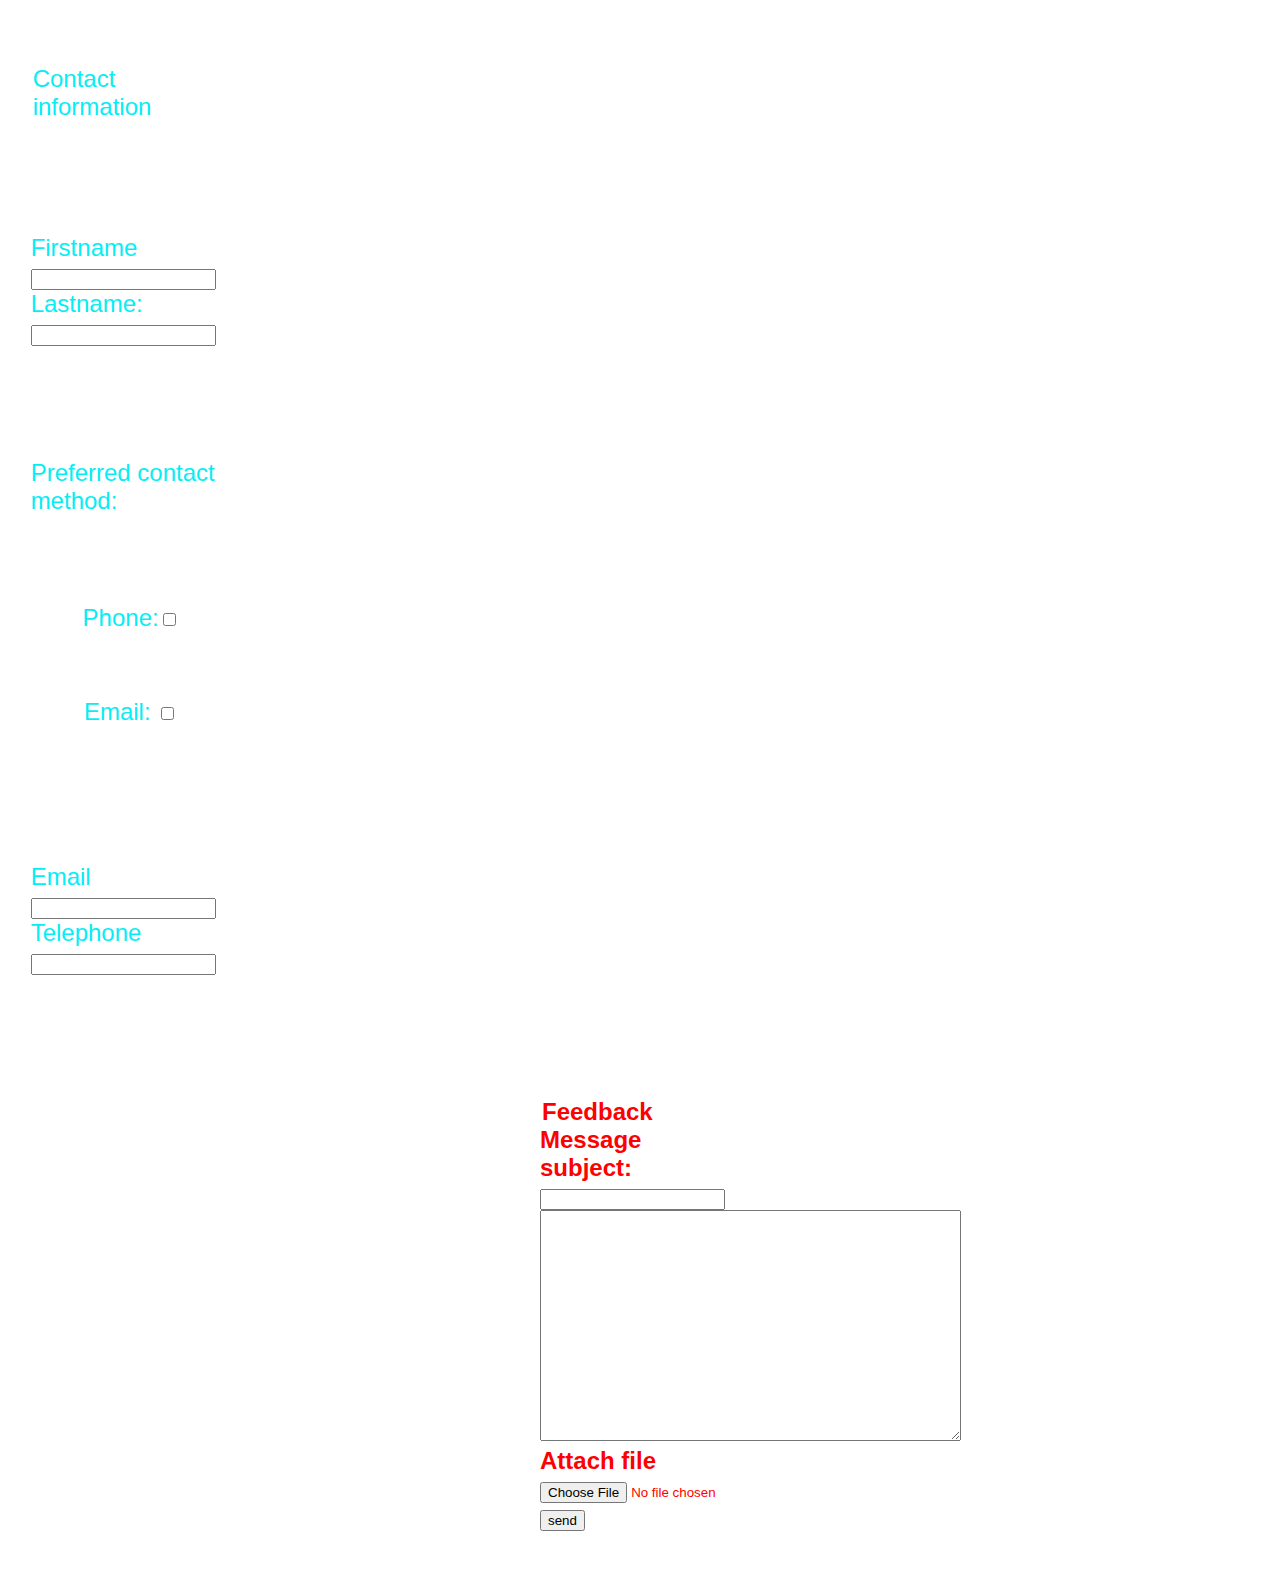
<file: index.html>
<!DOCTYPE html>
<html>
<head>
    <title>Lomake-esimerkki</title>
    <link type="text/css" rel="stylesheet" charset="UTF-8" href="index.css">
</head>
<body>
    <div class="main-container">


        <div class="item">
            <p>
                <legend>Contact information</legend>
            </p>
        </div>

        <div class="item">
            <p>
                <label>Firstname</label>
                <input type="text" id="fname" name="fname">
                <label>Lastname:</label>
                <input type="text" id="sname" name="sname">
            </p>
        </div>

        <div class="item">
            <p>
                Preferred contact method:</label>
        </div>
        <div class="item">
            <label for="method2">Phone:<input type="checkbox" id="vehicle2" name="method2" value="Phone">
        </div>

        <div class="item">
            <label>
                <labelfor="method1">Email:
                    <input type="checkbox" id="method1" name="method1" value="Email">
            
            </label>


            </p>
        </div>

        <div class="item">
            <p>
                <label>Email</label>
                <input type="text" id="email" email="email">
                <label>Telephone</label>
                <input type="text" id="phone" email="phone">
            </p>

        </div>

        <div class="secondary-container">
            <div class="item2">

                <p>
                    <legend>Feedback</legend>
                    <label>Message subject:</label>
                    <input type="text" id="fmessage" message="fmessage">
                    <textarea name="message" rows="15" cols="50"></textarea></td>
                    <label>Attach file</label>
                    <input type="file">
                    <input type="submit" value="send">
                </p>
            </div>


</body>
</html>
</file>
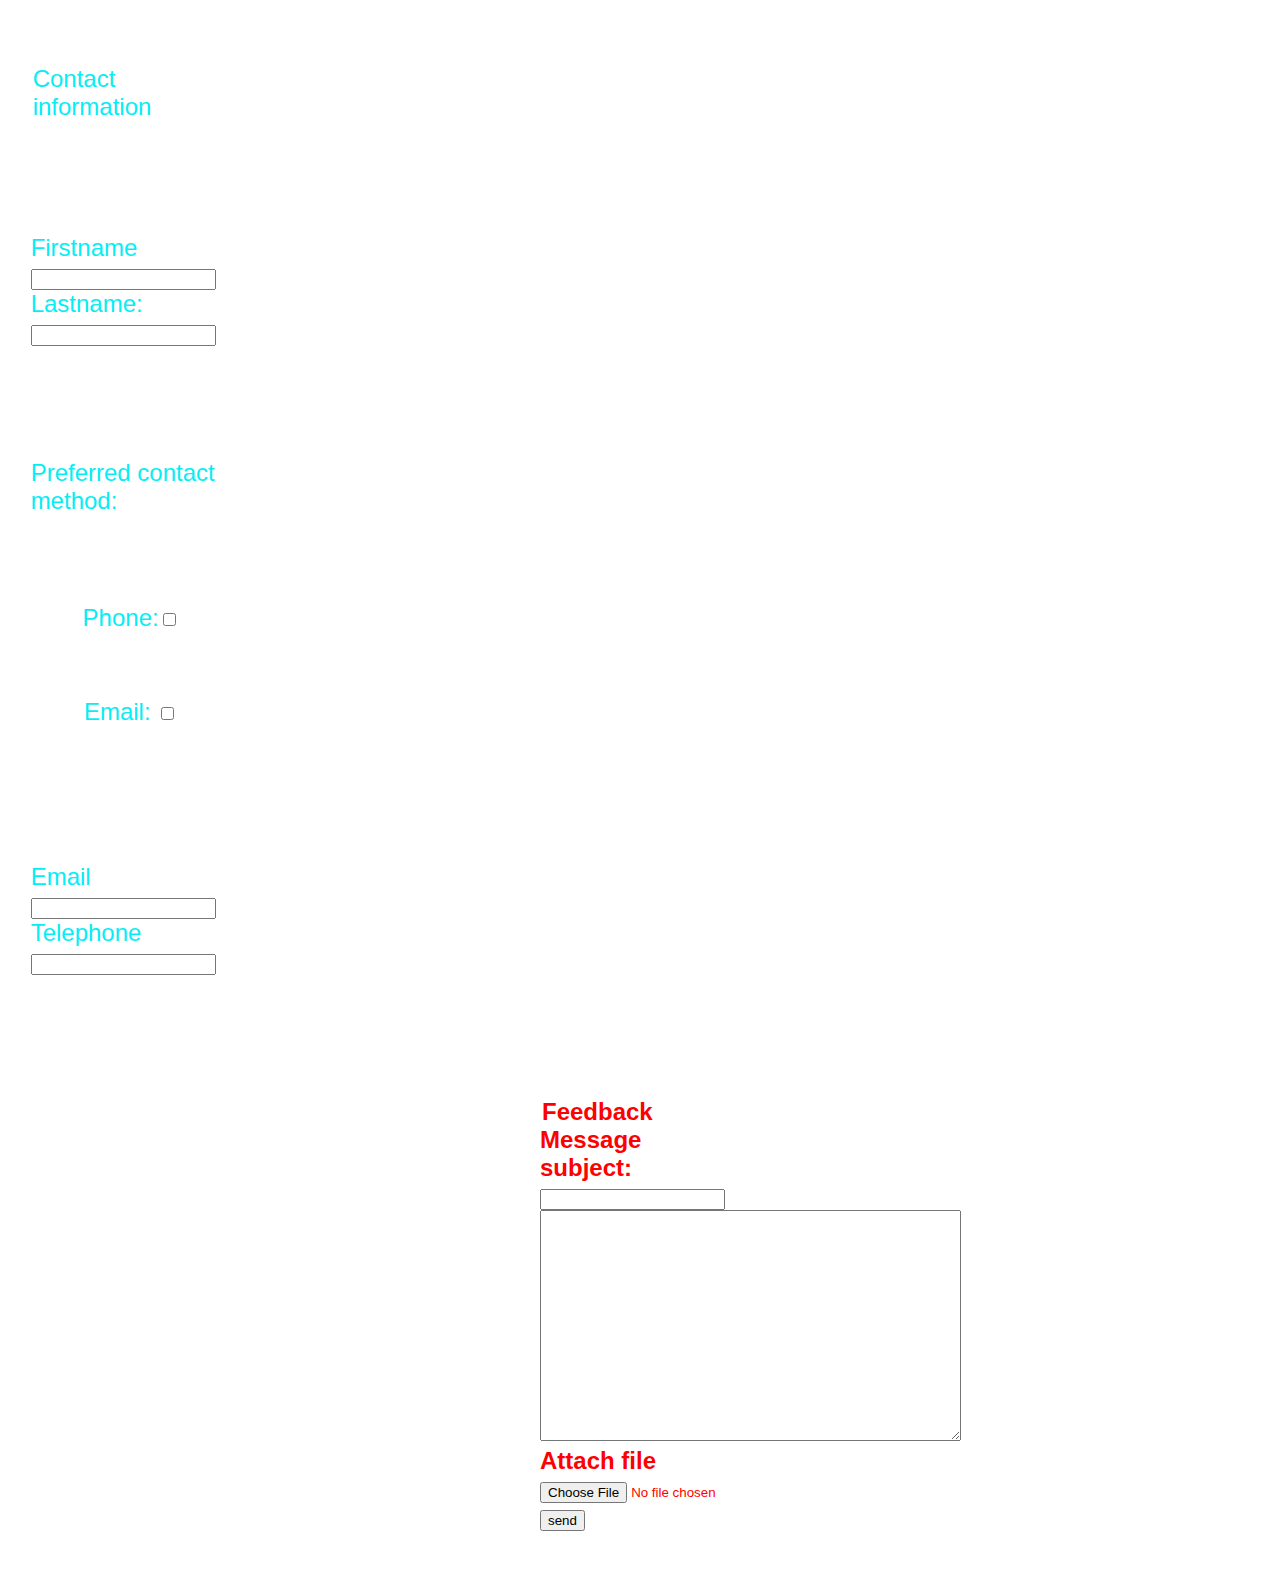
<file: form2.html>
<!DOCTYPE html>
<html>
<head>
    <title>Lomake-esimerkki</title>
    <link type="text/css" rel="stylesheet" charset="UTF-8" href="form2.css">
</head>
<body>
    <div class="main-container">


        <div class="item">
            <p>
                <legend>Contact information</legend>
            </p>
        </div>

        <div class="item">
            <p>
                <label>Firstname</label>
                <input type="text" id="fname" name="fname">
                <label>Lastname:</label>
                <input type="text" id="sname" name="sname">
            </p>
        </div>

        <div class="item">
            <p>
                Preferred contact method:</label>
        </div>
        <div class="item">
            <label for="method2">Phone:<input type="checkbox" id="vehicle2" name="method2" value="Phone">
        </div>

        <div class="item">
            <label>
                <labelfor="method1">Email:
                    <input type="checkbox" id="method1" name="method1" value="Email">
            
            </label>


            </p>
        </div>

        <div class="item">
            <p>
                <label>Email</label>
                <input type="text" id="email" email="email">
                <label>Telephone</label>
                <input type="text" id="phone" email="phone">
            </p>

        </div>

        <div class="secondary-container">
            <div class="item2">

                <p>
                    <legend>Feedback</legend>
                    <label>Message subject:</label>
                    <input type="text" id="fmessage" message="fmessage">
                    <textarea name="message" rows="15" cols="50"></textarea></td>
                    <label>Attach file</label>
                    <input type="file">
                    <input type="submit" value="send">
                </p>
            </div>


</body>
</html>
</file>
<file: index.css>
.main-container {
    display: flex;
    flex-direction: column;
    flex-wrap: wrap;
    justify-content: space-evenly;
    align-items: flex-start;
    background-image: url('https://coolwallpapers.me/picsup/6260640-forest-nature-green-grass.jpg');
    width: 100%;
    margin-left: auto;
    margin-right: auto;

}

.secondary-container {
    display: flex;
    flex-direction: column;
    flex-wrap: wrap;
    justify-content: space-between;
    align-items: center;
    background-image: url('https://www.smartbrief.com/wp-content/uploads/2023/10/GettyImages-1403075559-1.jpeg');
    width: 100%;
    margin-left: auto;
    margin-right: auto;
    margin-top: 10px;

}




.item {
    border: 2px;
    border-radius: 0px;
    align-items: center;
    width: 200px;
    margin-left: 10px;
    margin-right: 10px;
    margin-top: 20px;
    margin-bottom: 20px;
    display: flex;
    flex-direction: column;
    justify-content: start;
    color: rgb(6, 237, 245);
    font-size: x-large;
    font-family: 'Gill Sans', 'Gill Sans MT', Calibri, 'Trebuchet MS', sans-serif;

    padding: 1%;

}

.item2 {
    border: 2px;
    border-radius: 10px;

    width: 200px;
    margin-left: 10px;
    margin-right: 10px;
    margin-top: 20px;
    margin-bottom: 20px;
    display: flex;
    flex-direction: column;
    justify-content: start;
    color: rgb(255, 0, 0);
    font-size: x-large;
    font-family: 'Segoe UI', Tahoma, Geneva, Verdana, sans-serif;
    font-weight: bolder;
    padding: 1%;

}
</file>
<file: form2.css>
.main-container {
    display: flex;
    flex-direction: column;
    flex-wrap: wrap;
    justify-content: space-evenly;
    align-items: flex-start;
    background-image: url('https://coolwallpapers.me/picsup/6260640-forest-nature-green-grass.jpg');
    width: 100%;
    margin-left: auto;
    margin-right: auto;

}

.secondary-container {
    display: flex;
    flex-direction: column;
    flex-wrap: wrap;
    justify-content: space-between;
    align-items: center;
    background-image: url('https://www.smartbrief.com/wp-content/uploads/2023/10/GettyImages-1403075559-1.jpeg');
    width: 100%;
    margin-left: auto;
    margin-right: auto;
    margin-top: 10px;

}




.item {
    border: 2px;
    border-radius: 0px;
    align-items: center;
    width: 200px;
    margin-left: 10px;
    margin-right: 10px;
    margin-top: 20px;
    margin-bottom: 20px;
    display: flex;
    flex-direction: column;
    justify-content: start;
    color: rgb(6, 237, 245);
    font-size: x-large;
    font-family: 'Gill Sans', 'Gill Sans MT', Calibri, 'Trebuchet MS', sans-serif;

    padding: 1%;

}

.item2 {
    border: 2px;
    border-radius: 10px;

    width: 200px;
    margin-left: 10px;
    margin-right: 10px;
    margin-top: 20px;
    margin-bottom: 20px;
    display: flex;
    flex-direction: column;
    justify-content: start;
    color: rgb(255, 0, 0);
    font-size: x-large;
    font-family: 'Segoe UI', Tahoma, Geneva, Verdana, sans-serif;
    font-weight: bolder;
    padding: 1%;

}
</file>
